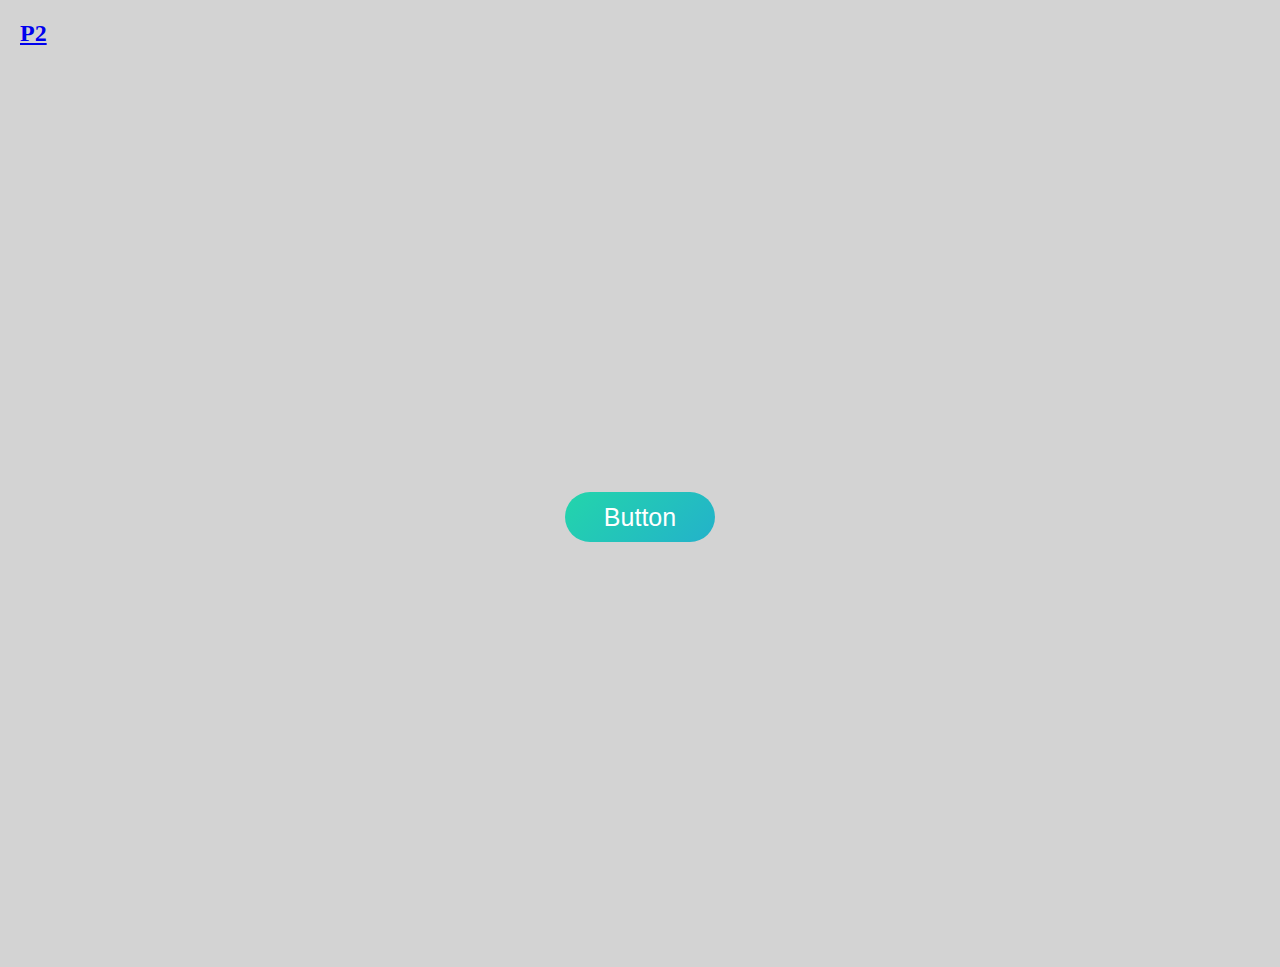
<file: index.html>
<!DOCTYPE html>
<html>
<head>
	<link rel="stylesheet" type="text/css" href="style.css">
	<title>button</title>
</head>
<body>
	<a href="p2.html"><h2 style="padding: 20px;">P2</h2></a>
<div class="container">
	<button class="button1">Button</button>
</div>
<section></section>
</body>
</html>
</file>
<file: style.css>
body{
	background-color: lightgrey;

}
*{
	padding: 0;
	margin: 0;

}

.container{
	width: 100vw;
	height: 100vh;
	display: flex;
	justify-content: center;
	align-items: center;
}

/*section{
	width: 100%;
	height: 100vh;
	background: linear-gradient(-45deg,#ee7752,#e73c7e, #23a6d5, #23d5ab) ;
	background-size: 400% 400%;
	position: relative;
	animation-name: anim;
	animation-duration: 10s;
	animation-iteration-count: infinite;
	animation-direction: alternate-reverse;
	animation-timing-function: ease-in-out;
}

@keyframes anim{
	0%{background-position: 0 50%;}
	50%{background-position: 100% 50%;}
	100%{background-position: 0, 50%;}
}*/

.button1{
	height: 50px;
	width: 150px;
	border: none;
	outline: none;
	border-radius: 35px;
	color: white;
	font-size: 25px;
	padding: 10px;
	margin: 10px;
	position: relative;
	background: linear-gradient(-45deg,#ee7752,#e73c7e, #23a6d5, #23d5ab);


	background-size: 400% 400%;
}

.button1:hover{
	animation-name: grad;
	animation-duration: 5s;
	animation-timing-function: ease-in-out;
	animation-iteration-count: infinite;
	animation-direction: alternate;
	cursor: pointer;

}

@keyframes grad{
	0%{background-position: 0 50%;}
	50%{background-position: 100% 50%;}
	100%{background-position: 0, 50%;}
}

/*button:before{
  position: absolute;
  content: '';
  height: 0;
  width: 0;
  border: 3px solid transparent;
  border-radius: 35px;
  bottom: 0;
  left: 0;
  box-sizing: border-box
}

button:hover:before{
	height: 50px;
	width: 150px;
	border: 3px solid grey;
	border-right: none;
  	border-bottom: none;
  	transition: height 0.5s linear, width 0.5s linear 0.5s;
}
</file>
